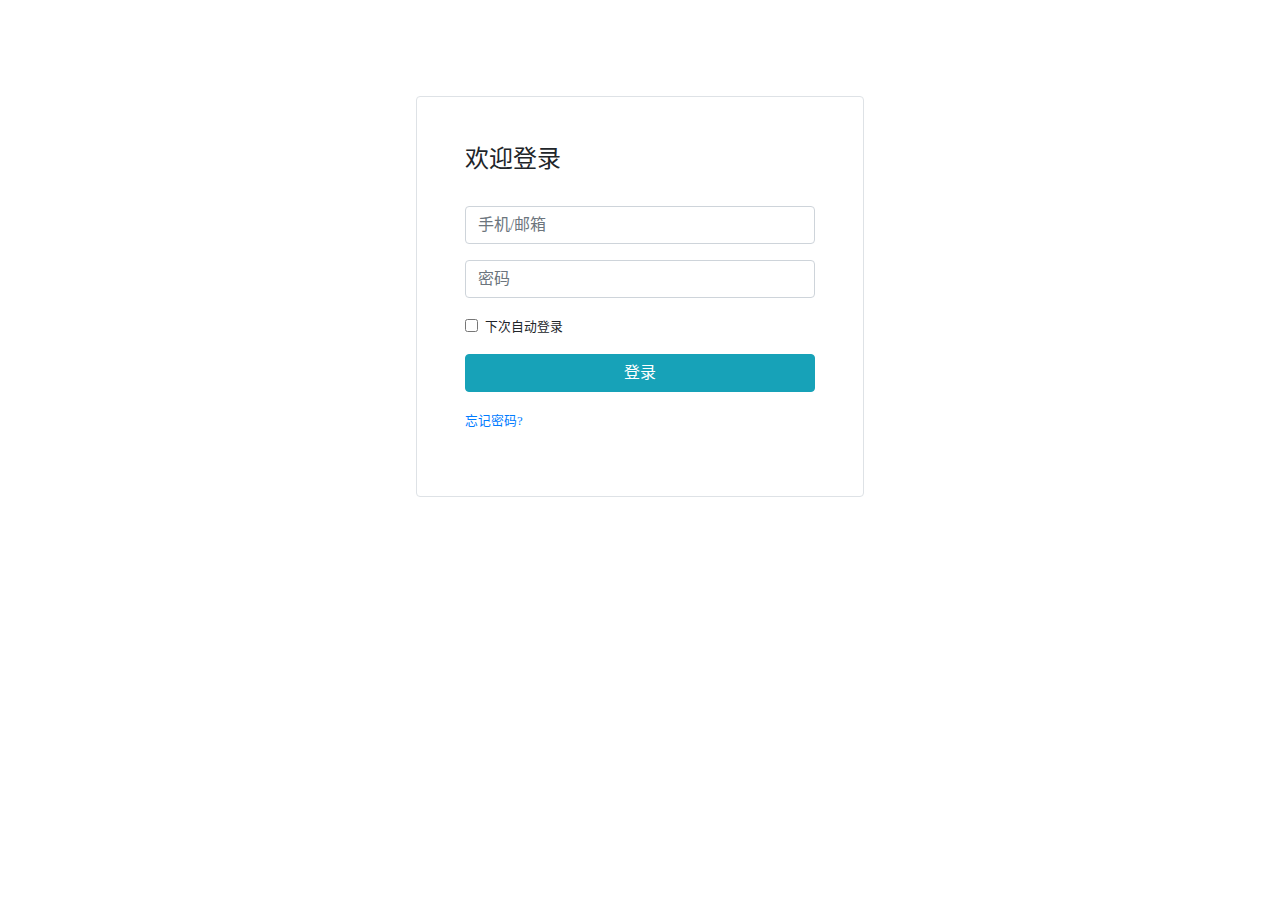
<file: src/main/resources/templates/login.html>
<!DOCTYPE html>
<html lang="zh-CN" xmlns="http://www.w3.org/1999/xhtml" xmlns:th="http://www.thymeleaf.org">
<head>
	<meta charset="UTF-8">
	<meta name="viewport" content="width=device-width, initial-scale=1.0">
	<meta http-equiv="X-UA-Compatible" content="ie=edge">
	<link rel="stylesheet" type="text/css" href="../static/css/bootstrap.min.css" th:href="@{/css/bootstrap.min.css}"/>
	<link rel="stylesheet" type="text/css" href="../static/css/login.css" th:href="@{/css/login.css}"/>
	<title>欢迎登陆</title>
</head>
<body>
	<div class="container">
		<div class="row d-flex justify-content-center mt-5 pt-5">
			<div class="w-sm-25 d-flex justify-content-center align-items-center border p-5 rounded">
				<form action="">
					<div class="mb-3 pb-2">
						<h4>欢迎登录</h4>
					</div>
					<div class="form-group">
						<input class="form-control" type="text" placeholder="手机/邮箱">
					</div>
					<div class="form-group">
						<input class="form-control" type="text" placeholder="密码">
					</div>
					<div class="form-group">
						<div class="form-check">
							<input class="form-check-input" type="checkbox" name="" id="cBox">
							<label class="form-check-label" for="cBox"><small>下次自动登录</small></label>
						</div>
					</div>
					<div class="form-group">
						<button class="btn btn-info btn-block" type="button">登录</button>
					</div>
					<div class="form-group">
						<a href=""><small>忘记密码?</small></a>
					</div>
				</form>
			</div>
		</div>
	</div>	
	
	
	
	<!-- ********************** -->
	<script src="../static/js/jquery-3.3.1.min.js" th:src="@{/js/jquery-3.3.1.min.js}" type="text/javascript" charset="utf-8"></script>
	<script src="../static/js/bootstrap.bundle.min.js" th:src="@{/js/bootstrap.bundle.min.js}" type="text/javascript" charset="utf-8"></script>
	<!-- 业务逻辑 -->
	<script type="text/javascript">
		
	</script>
</body>
</html>
</file>
